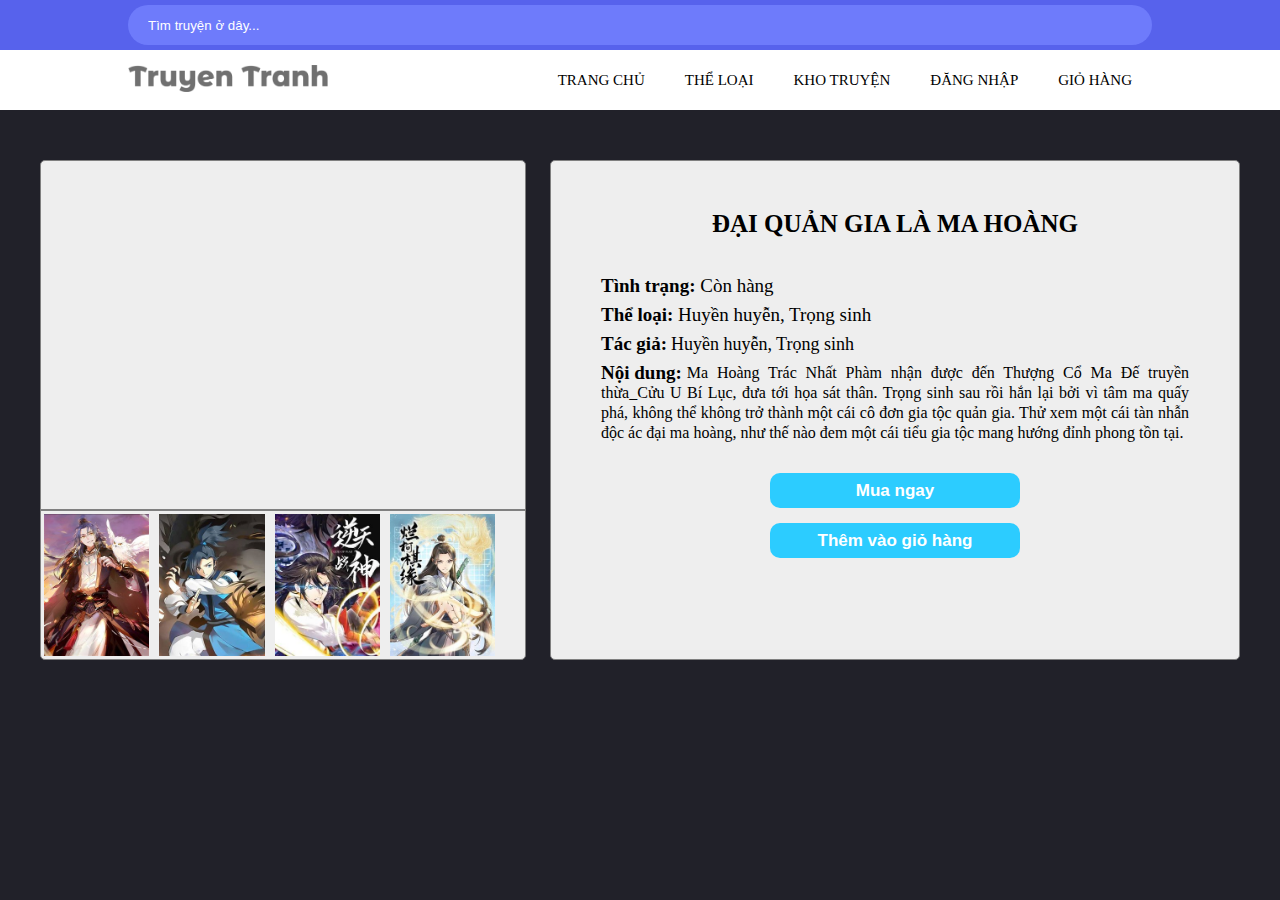
<file: details/detail.html>
<!DOCTYPE html>
<html lang="en">
<head>
    <meta charset="UTF-8">
    <meta http-equiv="X-UA-Compatible" content="IE=edge">
    <meta name="viewport" content="width=device-width, initial-scale=1.0">
    <title>Document</title>
    <link rel="stylesheet" href="./dtl.css">
    <link rel="stylesheet" href="../css/grid.css">
    <link rel="stylesheet" href="../css/reset.css">
</head>
<body>

    <div class="container-header">
        <div class="header-search">
            <div class="search-inner">
            <input type="text" class="search-input" placeholder="Tìm truyện ở dây...">
            <i class="fa-solid fa-magnifying-glass search-icon"></i>
            </div>
        </div>
    
        <div class="header">
            <div class="header-inner">
                <div class="logo"><a href="../index.html"><img src="../images/truyen-tranh-low-resolution-logo-color-on-transparent-background.png" alt=""></a></div>
                <ul class="menu">
                    <li class="menu-item"><a href="../index.html" class="menu-link">Trang Chủ</a></li>
                    <li class="menu-item">
                        <a href="" class="menu-link">Thể Loại</a>
                        <div class="menu-child">
                            <div class="menu-child-item">
                                <ul class="menu-child-list">
                                    <li>Action</li>
                                    <li>Isekai</li>
                                    <li>Cooking</li>
                                    <li>Drama</li>
                                    <li>Cổ Đại</li>
                                </ul>
                            </div>
                            <div class="menu-child-item">
                                <ul class="menu-child-list">
                                    <li>Action</li>
                                    <li>Isekai</li>
                                    <li>Cooking</li>
                                    <li>Drama</li>
                                    <li>Cổ Đại</li>
                                </ul>
                            </div>
                            <div class="menu-child-item">
                                <ul class="menu-child-list">
                                    <li>Action</li>
                                    <li>Isekai</li>
                                    <li>Cooking</li>
                                    <li>Drama</li>
                                    <li>Cổ Đại</li>
                                </ul>
                            </div>
                            <div class="menu-child-item">
                                <ul class="menu-child-list">
                                    <li>Action</li>
                                    <li>Isekai</li>
                                    <li>Cooking</li>
                                    <li>Drama</li>
                                    <li>Cổ Đại</li>
                                </ul>
                            </div>
                        </div>
                    </li>
                    <li class="menu-item"><a href="" class="menu-link">Kho Truyện</a></li>
                    <li class="menu-item"><a href="../user/user.html" class="menu-link">Đăng Nhập</a></li>
                    <li class="menu-item"><a href="#" class="menu-link">Giỏ Hàng</a></li>
                </ul>
            </div>
        </div>
        </div>
    <div class="grid wide">
        <div class="list_detail">
        <div class="row">
            <div class="col l-5 m-5 c-12">
                <div class="content-left">
                <div class="detailSPL" id="detailSPL">
                <div class="image-main" id="mainIMG">
                    <!-- <img id="dtImage" src="../images/sp1.jpg" alt=""> -->
                </div>
                <div class="image-df">
                    <img src="../images/sp2.jpg" alt="">
                    <img src="../images/sp3.jpg" alt="">
                    <img src="../images/sp4.jpg" alt="">
                    <img src="../images/sp5.jpg" alt="">
                </div>
                </div>
                </div>
            </div>
            <div class="col l-7 m-7 c-12">
              <div class="content-right">
                    <div class="detailSP" id="detailSPR">
                    <div class="title" id="dtName"><h2>Đại quản gia là ma hoàng</h2></div>
                    <div class="status">
                        <span class="sp1-title">Tình trạng:</span>
                        <span class="sp2-title" id="dtStatus">Còn hàng</span>
                    </div>
                    <div class="category">
                        <span class="sp1-category">Thể loại:</span>
                        <span class="sp2-category" id="dtCategory">Huyền huyễn, Trọng sinh</span>
                    </div>
                    <div class="author">
                        <span class="sp1-author">Tác giả:</span>
                        <span class="sp2-author"  id="dtAuthor">Huyền huyễn, Trọng sinh</span>
                    </div>
                    <div class="content">
                        <span class="sp1-content">Nội dung:</span>
                        <p>  Ma Hoàng Trác Nhất Phàm nhận được đến Thượng Cổ Ma Đế truyền thừa_Cửu U Bí Lục, đưa tới họa sát thân. Trọng sinh sau rồi hắn lại bởi vì tâm ma quấy phá, không thể không trở thành một cái cô đơn gia tộc quản gia. Thử xem một cái tàn nhẫn độc ác đại ma hoàng, như thế nào đem một cái tiểu gia tộc mang hướng đỉnh phong tồn tại.</p>
                    </div>
                    <div class="price" id="dtPrice">
                        <!-- <span>Giá : 150.000 VNĐ</span> -->
                    </div>
                    </div>
                    <div class="buy">
                        <div class="muaNgay">
                                <button id="submit" type="submit">Mua ngay</button>           
                        </div>
                        <div class="themCart">
                            <button id="button-cart">Thêm vào giỏ hàng</button>
                        </div>
                    </div>
              </div>
            </div>
            </div>
          </div>
    </div>
    <script src="../js/listProduct.js"></script>
    <script type="text/javascript">
        var url_string = location.href;
        console.log(url_string);
        var url = new URL(url_string);
        console.log(url);
        var id = url.searchParams.get('id');
        console.log(id);
        // console.log(listProduct);
        // let nn = new URL(location.href).searchParams.get("id")
        // console.log(nn);

        for (let i = 0; i < listSP.length; i++) {
            if(Number(id) === listSP[i].id){
                console.log(listSP[i]);
                let mainImage = `<img id="dtImage" src="../images/${listSP[i].image}" alt="">`;
                document.getElementById('mainIMG').innerHTML = mainImage;
                document.getElementById('dtName').innerHTML = listSP[i].name;
                document.getElementById('dtStatus').innerHTML = listSP[i].statusproduct;
                document.getElementById('dtCategory').innerHTML = listSP[i].category;
                document.getElementById('dtAuthor').innerHTML = listSP[i].author;
                let price = `<span>Giá : ${listSP[i].price} VNĐ</span>`;
                document.getElementById('dtPrice').innerHTML = price;
            }
        }
     </script>
</body>
</html>
</file>
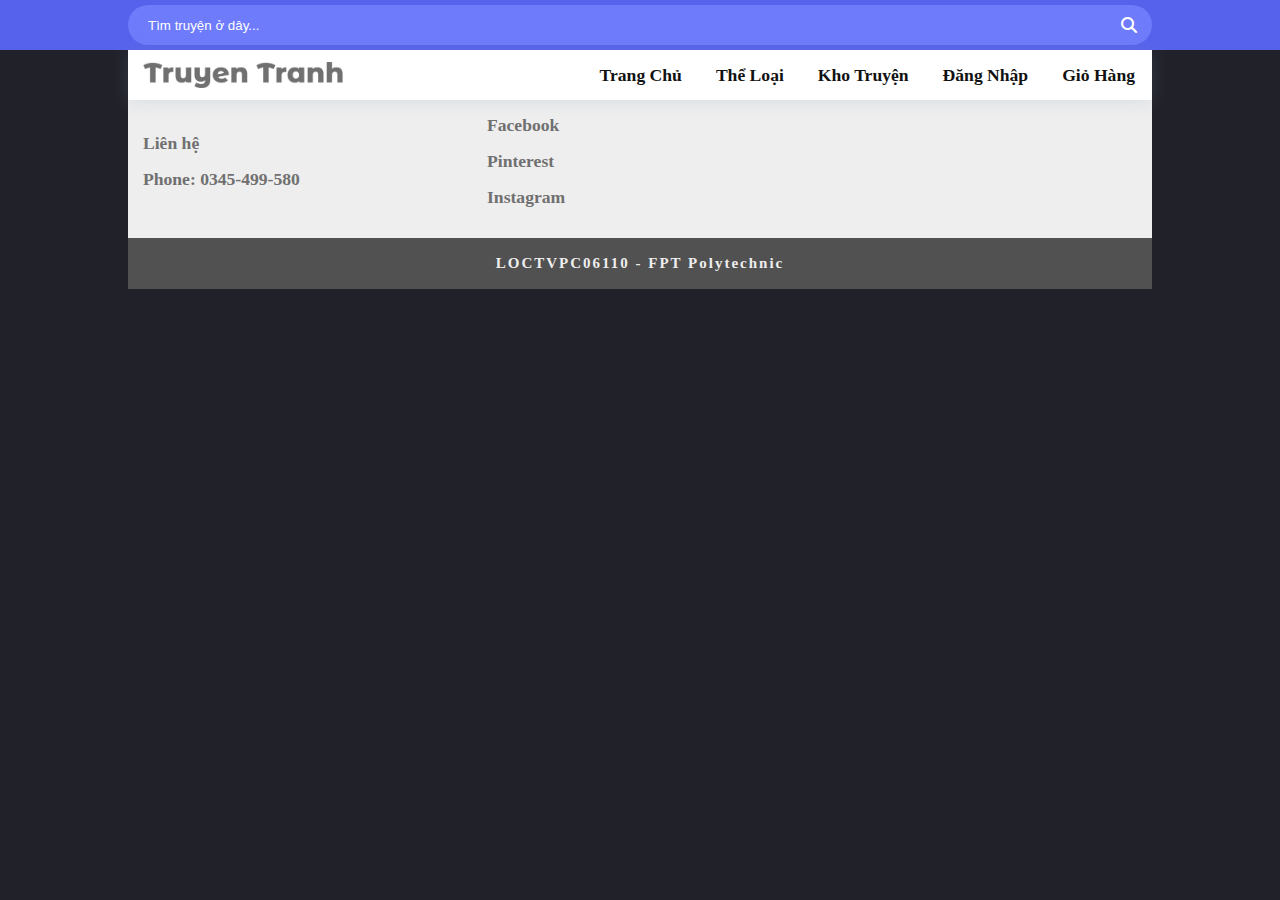
<file: pruducts/product.html>
<!DOCTYPE html>
<html lang="en">
<head>
    <meta charset="UTF-8">
    <meta http-equiv="X-UA-Compatible" content="IE=edge">
    <meta name="viewport" content="width=device-width, initial-scale=1.0">
    <link rel="stylesheet"
    href="https://unpkg.com/boxicons@latest/css/boxicons.min.css">
    <link rel="stylesheet" href="https://cdnjs.cloudflare.com/ajax/libs/font-awesome/6.3.0/css/all.min.css"/> 
    <title>Document</title>
    <link rel="stylesheet" href="products.css">
</head>
<body>
        <div class="container-header">
            <div class="header-search">
                <div class="search-inner">
                <input type="text" class="search-input" placeholder="Tìm truyện ở dây...">
                <i class="fa-solid fa-magnifying-glass search-icon"></i>
                </div>
            </div>
    <div class="container">
    <header>
        <a href="#" class="logo"><img src="../images/truyen-tranh-low-resolution-logo-color-on-transparent-background.png" alt=""></a>
        <div class="bx bx-menu" id="menu-icon">
            <ul class="sub-menu">
                <li><a href="../index.html">Trang Chủ</a></li>
                <li><a href="#">Thể Loại</a></li>
                <li><a href="./product.html">Kho Truyện</a></li>
                <li><a href="../user/user.html">Đăng Nhập</a></li>
                <li><a href="#">Giỏ Hàng</a></li>
            </ul>
        </div>
        <ul class="navbar">
            <li class="menu-item"><a href="../index.html">Trang Chủ</a></li>
            <li class="menu-item">
                <a href="#">Thể Loại</a>
                <div class="menu-child">
                    <div class="menu-child-item">
                        <ul class="menu-child-list">
                            <li>Action</li>
                            <li>Isekai</li>
                            <li>Cooking</li>
                            <li>Drama</li>
                            <li>Cổ Đại</li>
                        </ul>
                    </div>
                    <div class="menu-child-item">
                        <ul class="menu-child-list">
                            <li>Action</li>
                            <li>Isekai</li>
                            <li>Cooking</li>
                            <li>Drama</li>
                            <li>Cổ Đại</li>
                        </ul>
                    </div>
                    <div class="menu-child-item">
                        <ul class="menu-child-list">
                            <li>Action</li>
                            <li>Isekai</li>
                            <li>Cooking</li>
                            <li>Drama</li>
                            <li>Cổ Đại</li>
                        </ul>
                    </div>
                    <div class="menu-child-item">
                        <ul class="menu-child-list">
                            <li>Action</li>
                            <li>Isekai</li>
                            <li>Cooking</li>
                            <li>Drama</li>
                            <li>Cổ Đại</li>
                        </ul>
                    </div>
                </div>
            </li>
            <li class="menu-item"><a href="../pruducts/product.html">Kho Truyện</a></li>
            <li class="menu-item"><a href="../user/user.html">Đăng Nhập</a></li>
            <li class="menu-item"><a href="#">Giỏ Hàng</a></li>
        </ul>
    </header>
    </div>

    <section class="contact" id="contact">
        <div class="main-contact">

            <div class="contact-content">
                <li><a href="#">Liên hệ</a></li>
                <li><a href="#">Phone: 0345-499-580</a></li>
            </div>

            <div class="contact-content">
                <li><a href="#">Facebook</a></li>
                <li><a href="#">Pinterest</a></li>
                <li><a href="#">Instagram</a></li>
            </div>

        </div>

    </section>

    <div class="last">
        <div class="last-end">
        <p>LOCTVPC06110 - FPT Polytechnic</p>
        </div>
    </div>

</body>
</html>
</file>
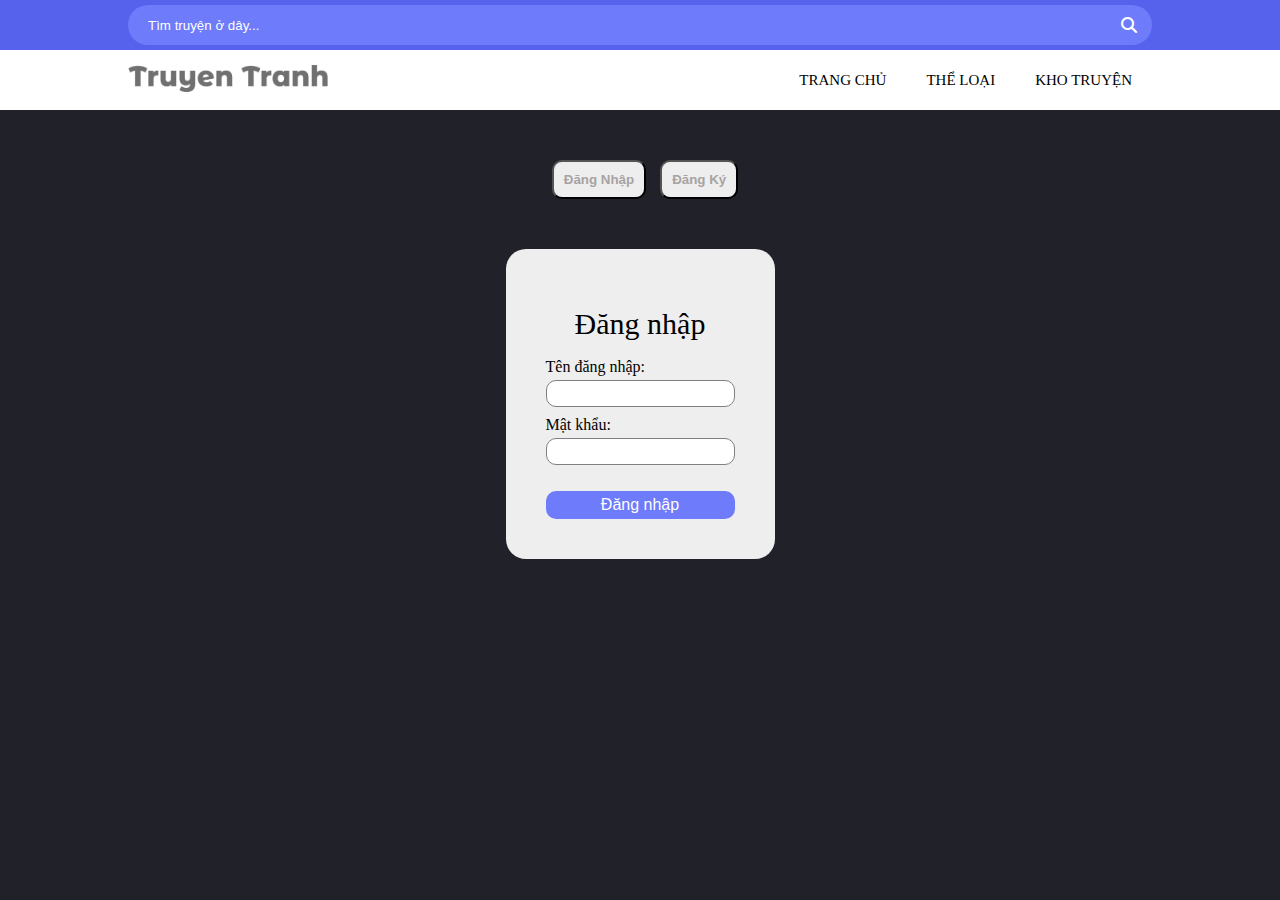
<file: user/user.html>
<!DOCTYPE html>
<html lang="en">
<head>
    <meta charset="UTF-8">
    <meta http-equiv="X-UA-Compatible" content="IE=edge">
    <meta name="viewport" content="width=device-width, initial-scale=1.0">
    <title>LocTVPC06110</title>
    <link rel="stylesheet" href="../css/user.css">
    <link rel="stylesheet" href="../css/reset.css">
    <link rel="stylesheet" href="https://cdnjs.cloudflare.com/ajax/libs/font-awesome/6.3.0/css/all.min.css"/>    
</head>
<body>
    <div class="container-header">
        <div class="header-search">
            <div class="search-inner">
            <input type="text" class="search-input" placeholder="Tìm truyện ở dây...">
            <i class="fa-solid fa-magnifying-glass search-icon"></i>
            </div>
        </div>
    
        <div class="header">
            <div class="header-inner">
                <div class="logo"><a href="../index.html"><img src="../images/truyen-tranh-low-resolution-logo-color-on-transparent-background.png" alt=""></a></div>
                <ul class="menu">
                    <li class="menu-item"><a href="../index.html" class="menu-link">Trang Chủ</a></li>
                    <li class="menu-item">
                        <a href="" class="menu-link">Thể Loại</a>
                        <div class="menu-child">
                            <div class="menu-child-item">
                                <ul class="menu-child-list">
                                    <li>Action</li>
                                    <li>Isekai</li>
                                    <li>Cooking</li>
                                    <li>Drama</li>
                                    <li>Cổ Đại</li>
                                </ul>
                            </div>
                            <div class="menu-child-item">
                                <ul class="menu-child-list">
                                    <li>Action</li>
                                    <li>Isekai</li>
                                    <li>Cooking</li>
                                    <li>Drama</li>
                                    <li>Cổ Đại</li>
                                </ul>
                            </div>
                            <div class="menu-child-item">
                                <ul class="menu-child-list">
                                    <li>Action</li>
                                    <li>Isekai</li>
                                    <li>Cooking</li>
                                    <li>Drama</li>
                                    <li>Cổ Đại</li>
                                </ul>
                            </div>
                            <div class="menu-child-item">
                                <ul class="menu-child-list">
                                    <li>Action</li>
                                    <li>Isekai</li>
                                    <li>Cooking</li>
                                    <li>Drama</li>
                                    <li>Cổ Đại</li>
                                </ul>
                            </div>
                        </div>
                    </li>
                    <li class="menu-item"><a href="" class="menu-link">Kho Truyện</a></li>
                </ul>
            </div>
        </div>
        </div>
        <div class="container">
            <div class="loginORsignup">
                <button onclick="login()">Đăng Nhập</button>
                <button onclick="signup()">Đăng Ký</button>
            </div>
            <div class="container_login" id="login_required" >
            <h1 class="heading">Đăng nhập</h1>
            <form>
                <label for="username">Tên đăng nhập:</label><br>
                <input class="form_input" type="text" id="username" name="username"><br>
                <label for="password">Mật khẩu:</label><br>
                <input class="form_input" type="password" id="password" name="password"><br><br>
                <input class="form_button" type="button" value="Đăng nhập" onclick="validateLogin()">
            </form>
            </div>
            <div class="container_signup" id="signup_required">
            <h1 class="heading">Đăng ký</h1>
            <form>
                <label for="name">Họ và tên:</label><br>
                <input class="form_input" type="text" id="name" name="name"><br>
                <label for="email">Email:</label><br>
                <input class="form_input" type="email" id="email" name="email" onchange="isEmail()"><br>
                <div class="span" id="email_pattern">Email ko hơp lệ !</div>
                <label for="username2">Tên đăng nhập:</label><br>
                <input class="form_input" type="text" id="username2" name="username2"><br>
                <label for="password2">Mật khẩu:</label><br>
                <input class="form_input" type="password" id="password2" name="password2"><br><br>
                <input class="form_button" type="button" value="Đăng ký" onclick="validateRegistration()">
            </form>
            </div>
        </div>
            <script>
                var username2, password2;
                var isCheck = true;
                function validateRegistration() {    
                    
                    var name = document.getElementById("name").value;
                    var email = document.getElementById("email").value;
                    username2 = document.getElementById("username2").value;
                    password2 = document.getElementById("password2").value; 
                    
                    if (name === ''){
                        document.getElementById('name').classList.add('inputNOTOK_border_required');
                        isCheck = false;
                        }else{
                             document.getElementById('name').classList.add('inputOK_border_required');
                    }
                    if (email === ''){
                        document.getElementById('email').classList.add('inputNOTOK_border_required');
                        isCheck = false;
                        }else{
                            document.getElementById('email').classList.add('inputOK_border_required');
                    }
                    if (username2 === ''){
                        document.getElementById('username2').classList.add('inputNOTOK_border_required');
                        isCheck = false;
                        }else{
                             document.getElementById('username2').classList.add('inputOK_border_required');
                    }
                    if (password2 === ''){
                        document.getElementById('password2').classList.add('inputNOTOK_border_required');
                        isCheck = false;
                        }else{
                            document.getElementById('password2').classList.add('inputOK_border_required');
                    }

                    if(isCheck == false) {
                        alert("Vui lòng nhập đầy đủ thông tin.");
                    }else {
                        alert("Đăng ký thành công. Chào mừng " + name + "!");
                    }
                }
                function validateLogin() {
                    document.getElementById('username').classList.remove('inputNOTOK_border_required');
                    document.getElementById('password').classList.remove('inputNOTOK_border_required');

                    var username = document.getElementById("username").value;
                    var password = document.getElementById("password").value;
        
                    if (username === ''){
                        document.getElementById('username').classList.add('inputNOTOK_border_required');
                    
                    }
                    if (password === ''){
                        document.getElementById('password').classList.add('inputNOTOK_border_required');

                    }
                    if(username === username2 && String(password) === String(password2)) {
                        alert("Đăng nhập thành công. Chào mừng " + username + "!");
                        window.location.href="../index.html";
                    } else {
                        alert("Sai !")
                    }
                }
            </script>
            <script src="../js/user.js"></script>
</body>
</html>
</file>
<file: details/dtl.css>
*{
    margin: 0;
    padding: 0;
    box-sizing: border-box;
}
body{
    background: rgb(33,33,41);
}
.header-search{
    background-color: rgb(87,98,236);
}
.search-inner{
    max-width: 1024px;
    height: 50px;
    margin: 0 auto;
    display: flex;
    align-items: center;
    justify-content: space-between; 
    position: relative;
}
.search-input{
    width: 100%;
    height: 40px;
    border-radius: 20px;
    border: 0;
    background-color: rgb(110,123,251);
    padding-left: 20px;
    color: #fff;
   
}
::placeholder{
    color: #fff;
    font-weight: 500;
    
}
.search-icon{
    position: absolute;
    color: #fff;
    right: 15px;
}
.header{
    background-color: white;
}
.header-inner{
    max-width: 1024px;
    height: 60px;
    margin: 0 auto;
    display: flex;
    align-items: center;
    justify-content: space-between;
    position: relative;
}
.logo img{
    max-width: 200px;
}
.menu {
    display: flex;
    align-items: center;
}
.menu-item{
    margin: 0 10px;
}
.menu-item:hover .menu-child{
    opacity: 1;
    visibility: visible;
}
.menu-child{
    position: absolute;
    top: 100%;
    left: 0px;
    width: 100%;
    background-color: #fff;
    display:flex ;
    opacity: 0;
    visibility: hidden;
    transition: all 0.2s linear;
    z-index: 2;
}
.menu-child-item{
    width: 25%;
}
.menu-child-list li{
    padding: 15px;
    border-top: 1px solid #eee;
}
.menu-child-list a{
    color: black;
}
.menu-link{
    color: black;
    text-decoration: none;
    text-transform: uppercase;
    font-size: 15px;
    padding: 10px;
}
.menu-link:hover{
    font-weight: 600;
}



.row{
    padding-top: 50px;
}
.content-left{
    border: 1px solid gray;
    min-height: 500px;
    background-color: #eee;
    border-radius: 5px;
}
.image-main{
    width: 100%;
    height: 350px;
    padding: 20px 0;
    border-bottom: 2px solid gray ;
}
.image-main img{
    width: 100%;
    height: 100%;
    object-fit: contain;
}
.image-df{
    width: 100%;
    height: 150px;
    float: left;
}
.image-df img{
    width: 23%;
    height: 148px;
    padding: 3px;
    margin: auto;
}
.content-right{
    border: 1px solid gray;
    min-height: 500px;
    text-align: center;
    padding: 50px;
    background-color: #eee;
    border-radius: 5px;
    position: relative;
}
.title{
    text-transform: uppercase;
    font-weight: 600;
    padding-bottom: 40px;
    font-size: 25px;
}
.status{
    text-align: left;
    font-size: 19px;
    padding-bottom: 10px;
}
.sp1-title{
    font-weight: 600;
}
.category{
    text-align: left;
    font-size: 19px;
    padding-bottom: 10px;
}
.sp1-category{
    font-weight: 600;
}
.author{
    text-align: left;
    padding-bottom: 10px;
}
.sp1-author{
    font-size: 19px;
    font-weight: 600;
}
.sp2-author{
    font-size: 18px;
}
.content{
    text-align: left;
    font-size: 19;
    padding-bottom: 10px;
}
.sp1-content{
    float: left;
    font-size: 19px;
    font-weight: 600;
    padding-right: 5px;
}
.content p{
    font-size: 19;
    text-align: justify;
    line-height: 20px;
}
.price {
    text-align: left;
    font-size: 19px;
    font-weight: 600;
}
.muaNgay{
    margin-top: 20px;
}
.muaNgay button{
    width: 250px;
    height: 35px;
    line-height: 35px;
    background-color: #2cccff;
    color: #fff;
    font-weight: 600;
    font-size: 17px;
    border: none;
    border-radius: 10px;
    cursor: pointer;
} 
.themCart{
    margin-top: 15px;
}
.themCart button{
    width: 250px;
    height: 35px;
    line-height: 35px;
    background-color: #2cccff;
    color: #fff;
    font-weight: 600;
    font-size: 17px;
    border: none;
    border-radius: 10px;
    cursor: pointer;
}
</file>
<file: css/grid.css>
.grid {
    width: 100%;
    display: block;
    padding: 0;
}

.grid.wide {
    max-width: 1200px;
    margin: 0 auto;
}

.row {
    display: flex;
    flex-wrap: wrap;
    margin-left: -4px;
    margin-right: -4px;
}

.row.no-gutters {
    margin-left: 0;
    margin-right: 0;
}

.col {
    padding-left: 4px;
    padding-right: 4px;
}

.row.no-gutters .col {
    padding-left: 0;
    padding-right: 0;
}

.c-0 {
    display: none;
}

.c-1 {
    flex: 0 0 8.33333%;
    max-width: 8.33333%;
}

.c-2 {
    flex: 0 0 16.66667%;
    max-width: 16.66667%;
}

.c-3 {
    flex: 0 0 25%;
    max-width: 25%;
}

.c-4 {
    flex: 0 0 33.33333%;
    max-width: 33.33333%;
}

.c-5 {
    flex: 0 0 41.66667%;
    max-width: 41.66667%;
}

.c-6 {
    flex: 0 0 50%;
    max-width: 50%;
}

.c-7 {
    flex: 0 0 58.33333%;
    max-width: 58.33333%;
}

.c-8 {
    flex: 0 0 66.66667%;
    max-width: 66.66667%;
}

.c-9 {
    flex: 0 0 75%;
    max-width: 75%;
}

.c-10 {
    flex: 0 0 83.33333%;
    max-width: 83.33333%;
}

.c-11 {
    flex: 0 0 91.66667%;
    max-width: 91.66667%;
}

.c-12 {
    flex: 0 0 100%;
    max-width: 100%;
}

.c-o-1 {
    margin-left: 8.33333%;
}

.c-o-2 {
    margin-left: 16.66667%;
}

.c-o-3 {
    margin-left: 25%;
}

.c-o-4 {
    margin-left: 33.33333%;
}

.c-o-5 {
    margin-left: 41.66667%;
}

.c-o-6 {
    margin-left: 50%;
}

.c-o-7 {
    margin-left: 58.33333%;
}

.c-o-8 {
    margin-left: 66.66667%;
}

.c-o-9 {
    margin-left: 75%;
}

.c-o-10 {
    margin-left: 83.33333%;
}

.c-o-11 {
    margin-left: 91.66667%;
}

/* >= Tablet */
@media (min-width: 740px) {
    .row {
        margin-left: -8px;
        margin-right: -8px;
    }

    .col {
        padding-left: 8px;
        padding-right: 8px;
    }

    .m-0 {
        display: none;
    }

    .m-1,
    .m-2,
    .m-3,
    .m-4,
    .m-5,
    .m-6,
    .m-7,
    .m-8,
    .m-9,
    .m-10,
    .m-11,
    .m-12 {
        display: block;
    }

    .m-1 {
        flex: 0 0 8.33333%;
        max-width: 8.33333%;
    }

    .m-2 {
        flex: 0 0 16.66667%;
        max-width: 16.66667%;
    }

    .m-3 {
        flex: 0 0 25%;
        max-width: 25%;
    }

    .m-4 {
        flex: 0 0 33.33333%;
        max-width: 33.33333%;
    }

    .m-5 {
        flex: 0 0 41.66667%;
        max-width: 41.66667%;
    }

    .m-6 {
        flex: 0 0 50%;
        max-width: 50%;
    }

    .m-7 {
        flex: 0 0 58.33333%;
        max-width: 58.33333%;
    }

    .m-8 {
        flex: 0 0 66.66667%;
        max-width: 66.66667%;
    }

    .m-9 {
        flex: 0 0 75%;
        max-width: 75%;
    }

    .m-10 {
        flex: 0 0 83.33333%;
        max-width: 83.33333%;
    }

    .m-11 {
        flex: 0 0 91.66667%;
        max-width: 91.66667%;
    }

    .m-12 {
        flex: 0 0 100%;
        max-width: 100%;
    }

    .m-o-1 {
        margin-left: 8.33333%;
    }

    .m-o-2 {
        margin-left: 16.66667%;
    }

    .m-o-3 {
        margin-left: 25%;
    }

    .m-o-4 {
        margin-left: 33.33333%;
    }

    .m-o-5 {
        margin-left: 41.66667%;
    }

    .m-o-6 {
        margin-left: 50%;
    }

    .m-o-7 {
        margin-left: 58.33333%;
    }

    .m-o-8 {
        margin-left: 66.66667%;
    }

    .m-o-9 {
        margin-left: 75%;
    }

    .m-o-10 {
        margin-left: 83.33333%;
    }

    .m-o-11 {
        margin-left: 91.66667%;
    }
}

/* PC medium resolution > */
@media (min-width: 1113px) {
    .row {
        margin-left: -12px;
        margin-right: -12px;
    }

    .row.sm-gutter {
        margin-left: -5px;
        margin-right: -5px;
    }

    .col {
        padding-left: 12px;
        padding-right: 12px;
    }

    .row.sm-gutter .col {
        padding-left: 5px;
        padding-right: 5px;
    }

    .l-0 {
        display: none;
    }

    .l-1,
    .l-2,
    .l-2-4,
    .l-3,
    .l-4,
    .l-5,
    .l-6,
    .l-7,
    .l-8,
    .l-9,
    .l-10,
    .l-11,
    .l-12 {
        display: block;
    }

    .l-1 {
        flex: 0 0 8.33333%;
        max-width: 8.33333%;
    }

    .l-2 {
        flex: 0 0 16.66667%;
        max-width: 16.66667%;
    }

    .l-2-4 {
        flex: 0 0 20%;
        max-width: 20%;
    }

    .l-3 {
        flex: 0 0 25%;
        max-width: 25%;
    }

    .l-4 {
        flex: 0 0 33.33333%;
        max-width: 33.33333%;
    }

    .l-5 {
        flex: 0 0 41.66667%;
        max-width: 41.66667%;
    }

    .l-6 {
        flex: 0 0 50%;
        max-width: 50%;
    }

    .l-7 {
        flex: 0 0 58.33333%;
        max-width: 58.33333%;
    }

    .l-8 {
        flex: 0 0 66.66667%;
        max-width: 66.66667%;
    }

    .l-9 {
        flex: 0 0 75%;
        max-width: 75%;
    }

    .l-10 {
        flex: 0 0 83.33333%;
        max-width: 83.33333%;
    }

    .l-11 {
        flex: 0 0 91.66667%;
        max-width: 91.66667%;
    }

    .l-12 {
        flex: 0 0 100%;
        max-width: 100%;
    }

    .l-o-1 {
        margin-left: 8.33333%;
    }

    .l-o-2 {
        margin-left: 16.66667%;
    }

    .l-o-3 {
        margin-left: 25%;
    }

    .l-o-4 {
        margin-left: 33.33333%;
    }

    .l-o-5 {
        margin-left: 41.66667%;
    }

    .l-o-6 {
        margin-left: 50%;
    }

    .l-o-7 {
        margin-left: 58.33333%;
    }

    .l-o-8 {
        margin-left: 66.66667%;
    }

    .l-o-9 {
        margin-left: 75%;
    }

    .l-o-10 {
        margin-left: 83.33333%;
    }

    .l-o-11 {
        margin-left: 91.66667%;
    }
}

/* Tablet - PC low resolution */
@media (min-width: 740px) and (max-width: 1023px) {
    .wide {
        width: 644px;
    }
}

/* > PC low resolution */
@media (min-width: 1024px) and (max-width: 1239px) {
    .wide {
        width: 984px;
    }

    .wide .row {
        margin-left: -12px;
        margin-right: -12px;
    }

    .wide .row.sm-gutter {
        margin-left: -5px;
        margin-right: -5px;
    }

    .wide .col {
        padding-left: 12px;
        padding-right: 12px;
    }

    .wide .row.sm-gutter .col {
        padding-left: 5px;
        padding-right: 5px;
    }

    .wide .l-0 {
        display: none;
    }

    .wide .l-1,
    .wide .l-2,
    .wide .l-2-4,
    .wide .l-3,
    .wide .l-4,
    .wide .l-5,
    .wide .l-6,
    .wide .l-7,
    .wide .l-8,
    .wide .l-9,
    .wide .l-10,
    .wide .l-11,
    .wide .l-12 {
        display: block;
    }

    .wide .l-1 {
        flex: 0 0 8.33333%;
        max-width: 8.33333%;
    }

    .wide .l-2 {
        flex: 0 0 16.66667%;
        max-width: 16.66667%;
    }

    .wide .l-2-4 {
        flex: 0 0 20%;
        max-width: 20%;
    }

    .wide .l-3 {
        flex: 0 0 25%;
        max-width: 25%;
    }

    .wide .l-4 {
        flex: 0 0 33.33333%;
        max-width: 33.33333%;
    }

    .wide .l-5 {
        flex: 0 0 41.66667%;
        max-width: 41.66667%;
    }

    .wide .l-6 {
        flex: 0 0 50%;
        max-width: 50%;
    }

    .wide .l-7 {
        flex: 0 0 58.33333%;
        max-width: 58.33333%;
    }

    .wide .l-8 {
        flex: 0 0 66.66667%;
        max-width: 66.66667%;
    }

    .wide .l-9 {
        flex: 0 0 75%;
        max-width: 75%;
    }

    .wide .l-10 {
        flex: 0 0 83.33333%;
        max-width: 83.33333%;
    }

    .wide .l-11 {
        flex: 0 0 91.66667%;
        max-width: 91.66667%;
    }

    .wide .l-12 {
        flex: 0 0 100%;
        max-width: 100%;
    }

    .wide .l-o-1 {
        margin-left: 8.33333%;
    }

    .wide .l-o-2 {
        margin-left: 16.66667%;
    }

    .wide .l-o-3 {
        margin-left: 25%;
    }

    .wide .l-o-4 {
        margin-left: 33.33333%;
    }

    .wide .l-o-5 {
        margin-left: 41.66667%;
    }

    .wide .l-o-6 {
        margin-left: 50%;
    }

    .wide .l-o-7 {
        margin-left: 58.33333%;
    }

    .wide .l-o-8 {
        margin-left: 66.66667%;
    }

    .wide .l-o-9 {
        margin-left: 75%;
    }

    .wide .l-o-10 {
        margin-left: 83.33333%;
    }

    .wide .l-o-11 {
        margin-left: 91.66667%;
    }
}
</file>
<file: pruducts/products.css>
*{
    box-sizing: border-box;
    padding: 0;
    margin: 0;
    text-decoration: none;
    list-style: none;
}
body{
    background: rgb(33,33,41);
}
:root{
    --bg-color: #ffffff;
    --text-color: #121212;
    --main-fort: 2.2rem;
    --p-font: 1.1rem;
}
.header-search{
    background-color: rgb(87,98,236);
}
.search-inner{
    max-width: 1024px;
    height: 50px;
    margin: 0 auto;
    display: flex;
    align-items: center;
    justify-content: space-between; 
    position: relative;
}
.search-input{
    width: 100%;
    height: 40px;
    border-radius: 20px;
    border: 0;
    background-color: rgb(110,123,251);
    padding-left: 20px;
    color: #fff;
   
}
::placeholder{
    color: #fff;
    font-weight: 500;
    
}
.search-icon{
    position: absolute;
    color: #fff;
    right: 15px;
}
.container {
    display: flex;
    justify-content: center;
    align-items: center;
}
#menu-icon{
    font-size: 50px;
    z-index: 10001;
    display: none;
}
header{
    width: 1024px;
    z-index: 1000;
    box-shadow: 0px 2px 18px 0 rgb(129 162 182 / 20%);
    display: flex;
    align-items: center;
    justify-content: space-between;
    transition: .3s;
    background: white;
    height: 50px;
    position: relative;
}
.logo img{
    width: 200px;
    display: flex;
    align-items: center;
    margin-left: 15px;
}
.navbar{
   display: flex;
}
.navbar a{
    font-size: var(--p-font);
    color: var(--text-color);
    font-weight: 600;
    padding: 10px 7px;
    margin: 0 10px;
    transition: all .40s ease;
    
}
.navbar a:hover{
    background: var(--text-color);
    color: #fff;
}
.menu-item:hover .menu-child{
    opacity: 1;
    visibility: visible;
}
.menu-child{
    position: absolute;
    top: 100%;
    left: 0px;
    width: 100%;
    background-color: #fff;
    display:flex ;
    opacity: 0;
    visibility: hidden;
    transition: all 0.2s linear;
    z-index: 2;
}
.menu-child-item{
    width: 25%;
}
.menu-child-list li{
    padding: 15px;
    border-top: 1px solid #eee;
}
.menu-child-list a{
    color: black;
}
/*------------------------------------------------------------*/

@media (max-width: 800px){
    #menu-icon{
        display: block;
        margin-right: 50px;
    }
    .navbar{
        display: none;
    }
    .navbar.active{
        top: 100%;
    }
    .logo{
        margin-left: 50px;
    }
}
.sub-menu{
    position: absolute;
    display: none;
    top: 100%;
    left: 0;
    width: 100vh;
    z-index: 5;   
    background: #121212;
}
.sub-menu li {
    display: flex;
    justify-content: center;
    align-items: initial;
    padding: 15px 0;
}
.sub-menu li a{
    font-size: 18px;
    font-weight: 600;
    color: #eee;
}
#menu-icon:hover .sub-menu{
    display: block;
}

.contact{
    max-width: 1024px;
    margin: 0 auto;
    display: flex;
    justify-content: space-between;
    align-items: center;
    background: #eee;
}
.main-contact{
    width: 100%;
    display: grid;
    grid-template-columns: 33% 33% 33%;
    gap: 1rem;
    padding: 15px;
    align-items: center;
}
.contact-content li{
    margin-bottom: 15px;
    list-style-type: none;
}
.contact-content li a{
    display: block;
    color: rgb(112,112,112);
    font-size: 1.1rem;
    font-weight: 600;
    text-decoration: none;
    transition: all .40s ease;
}
.contact-content li a:hover{
    transform: translateX(-10px);
    color: grey;
}
.last{
    max-width: 1024px;
    margin: 0 auto;
    text-align: center;
    display: flex;
    justify-content: center;
    align-items: center;
    clear: both;
}
.last-end{
    background: #515151;
    width: 100%;
    padding: 17px;
    clear: both;
}
.last-end p{
    color: #eee;
    font-size: 15px;
    font-weight: 600;
    letter-spacing: 2px;
}
</file>
<file: css/user.css>
/*----------------------header--------------------------*/
*{
    box-sizing: border-box;
    padding: 0;
    margin: 0;
}
body{
    background: rgb(33,33,41);
}

.header-search{
    background-color: rgb(87,98,236);
}
.search-inner{
    max-width: 1024px;
    height: 50px;
    margin: 0 auto;
    display: flex;
    align-items: center;
    justify-content: space-between; 
    position: relative;
}
.search-input{
    width: 100%;
    height: 40px;
    border-radius: 20px;
    border: 0;
    background-color: rgb(110,123,251);
    padding-left: 20px;
    color: #fff;
   
}
::placeholder{
    color: #fff;
    font-weight: 500;
    
}
.search-icon{
    position: absolute;
    color: #fff;
    right: 15px;
}
.header{
    background-color: white;
}
.header-inner{
    max-width: 1024px;
    height: 60px;
    margin: 0 auto;
    display: flex;
    align-items: center;
    justify-content: space-between;
    position: relative;
}
.logo img{
    max-width: 200px;
}
.menu {
    display: flex;
    align-items: center;
}
.menu-item{
    margin: 0 10px;
}
.menu-item:hover .menu-child{
    opacity: 1;
    visibility: visible;
}
.menu-child{
    position: absolute;
    top: 100%;
    left: 0px;
    width: 100%;
    background-color: #fff;
    display:flex ;
    opacity: 0;
    visibility: hidden;
    transition: all 0.2s linear;
    z-index: 2;
}
.menu-child-item{
    width: 25%;
}
.menu-child-list li{
    padding: 15px;
    border-top: 1px solid #eee;
}
.menu-child-list a{
    color: black;
}
.menu-link{
    color: black;
    text-decoration: none;
    text-transform: uppercase;
    font-size: 15px;
    padding: 10px;
}
.menu-link:hover{
    font-weight: 600;
}

/*---------------------------------------------------------*/
.container{
    max-width: 1024px;
    margin: 0 auto;
    display: flex;
    justify-content: center;
    align-items: center;
    padding: 50px 20px;
    position: relative;
}
.container_login{
    background: #eee;
    position: absolute;
    top: 100%;
    padding: 40px;
    border-radius: 20px;
}
.container_signup{
    background: #eee;
    position: absolute;
    width: 300px;
    top: 100%;
    padding: 40px;
    border-radius: 20px;
}
.heading{
    text-align: center;
    font-size: 30px;
    padding: 20px 0;
}
.form_input{
    margin: 5px 0 10px 0;
    padding: 5px;
    border-radius: 10px;
    width: 100%;
    border: 0.5px solid grey;
}
.form_input:focus{
    background-color: rgb(167, 163, 163, 0.4);
    border: 1px solid black;  
}
.form_button{
    width: 100%;
    padding: 5px;
    border-radius: 10px;
    border: none;
    background-color: rgb(110,123,251);
    color: #fff;
    font-size: 16px;
    cursor: pointer;
}
/*-------------------------------------------------------------*/
#login_required{
    display: block;
}
#signup_required{
    display: none;
}
.inputNOTOK_border_required{
    border: red 1px solid;
}
.inputOK_border_required{
    border: rgb(23, 199, 32) 1px solid;
}
/*---------------------------------------------------------------*/
.loginORsignup button{
    padding: 10px;
    background-color: #eee;
    border-radius: 10px;
    font-weight: 600;
    color: rgb(167, 163, 163);
    margin-left: 10px;
    cursor: pointer;
}
.span{
    color: red;
    padding-bottom: 10px;
    text-align: right;
}
#email_pattern{
    display: none;
}
</file>
